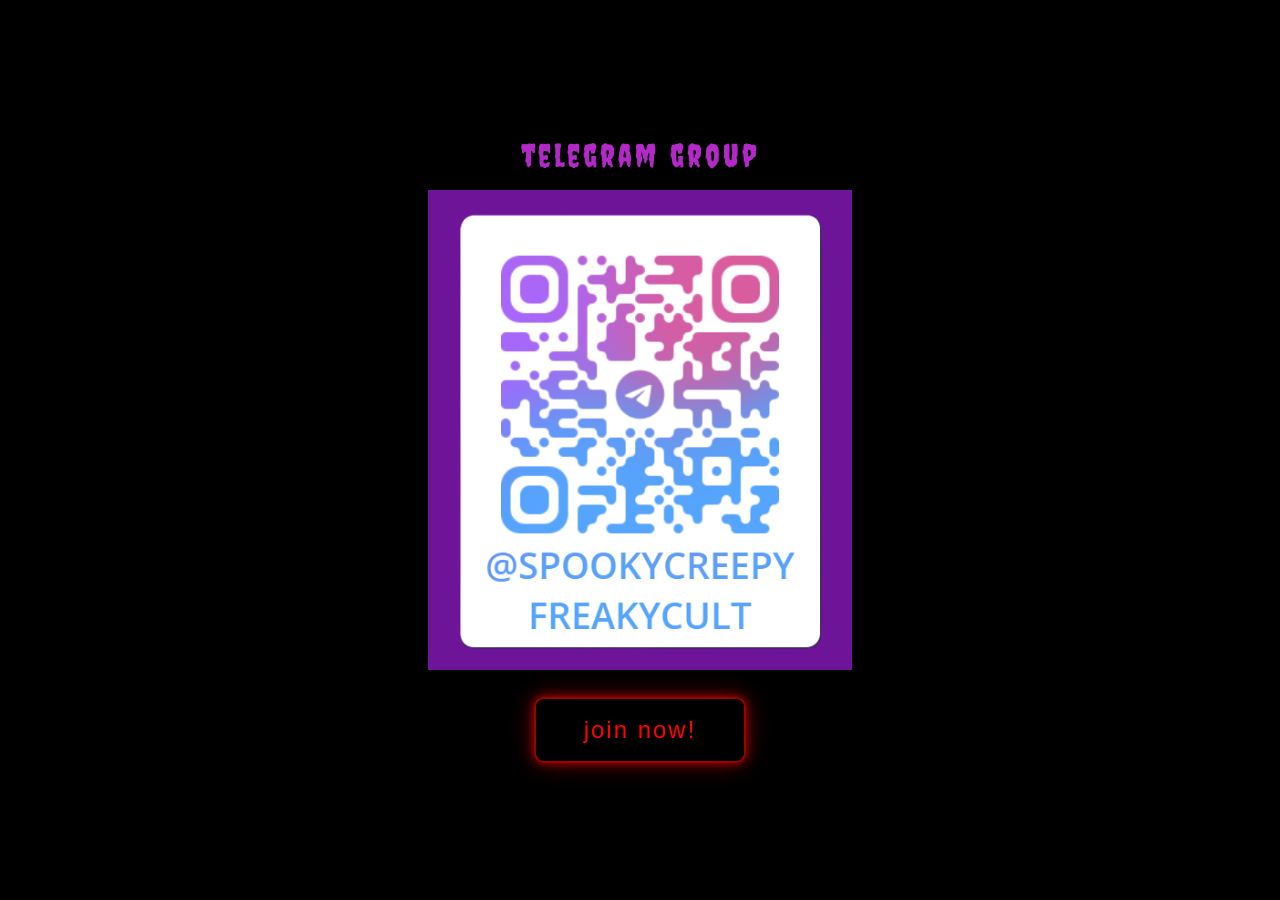
<file: index.html>
<!DOCTYPE html>
<html lang="en">
<head>
  <meta charset="UTF-8">
  <meta name="viewport" content="width=device-width, initial-scale=1.0">
  <title>cult</title>
  <link rel="stylesheet" href="/css/index.css">

  <link rel="preconnect" href="https://fonts.googleapis.com">
  <link rel="preconnect" href="https://fonts.gstatic.com" crossorigin>
  <link href="https://fonts.googleapis.com/css2?family=Amarante&family=Bitcount+Ink:wght@100..900&family=Carter+One&family=Creepster&family=Nosifer&family=Rubik+Dirt&family=Rubik+Mono+One&family=Satisfy&family=Sixtyfour+Convergence&family=Vast+Shadow&display=swap" rel="stylesheet">

</head>
<body>

  <h1>telegram group</h1>
  <div id="img"></div>
  <a class="join-btn" href="https://t.me/spookycreepyfreakycult" target="_blank">
    join now!
  </a>

</body>
</html>
</file>
<file: css/index.css>
body {
  background-color: #000;
  margin: 0;
  min-height: 100vh;
  display: flex;
  flex-direction: column;
  justify-content: center;
  align-items: center;
  color: #fff;
  font-family: "Times New Roman", Times, serif;
}

h1 {
  font-family: "Creepster", system-ui;
  font-weight: 400;
  font-style: normal;
  color: rgb(178, 41, 199);
  margin: 0 0 1rem;
  font-size: 2rem;
  letter-spacing: 3px;
  animation: glowPulse 2.5s ease-in-out infinite;
}

#img {
  width: 30em;
  height: 30em;
  background-image: url("/images/tg.png");
  background-size: contain;
  background-repeat: no-repeat;
  background-position: center;
  margin-bottom: 1.7rem;
}

.join-btn {
  font-family: Impact, Haettenschweiler, "Arial Narrow Bold", sans-serif;
  font-size: 1.5rem;
  letter-spacing: 2px;
  color: #ff0101;
  text-decoration: none;
  padding: 0.7em 2em;
  border-radius: 10px;
  border: 2px solid rgba(255, 1, 1, 0.6);
  background: rgba(0, 0, 0, 0.6);
  cursor: pointer;
  animation: glowFlicker 3s infinite;
  box-shadow:
    0 0 10px rgba(255, 0, 0, 0.6),
    0 0 25px rgba(255, 0, 0, 0.4);
  transition: transform 0.2s ease, box-shadow 0.2s ease;
}

.join-btn:hover {
  transform: scale(1.05);
  box-shadow:
    0 0 15px rgba(255, 0, 0, 0.9),
    0 0 35px rgba(180, 120, 255, 0.9);
}

.join-btn:active {
  transform: scale(0.97);
}

@keyframes glowPulse {
  0%,
  100% {
    text-shadow:
      0 0 5px rgba(180, 120, 255, 0.4),
      0 0 15px rgba(180, 120, 255, 0.2);
  }
  50% {
    text-shadow:
      0 0 10px rgba(200, 150, 255, 0.9),
      0 0 25px rgba(200, 150, 255, 0.6);
  }
}

@keyframes glowFlicker {
  0%,
  19%,
  22%,
  62%,
  64%,
  70%,
  100% {
    opacity: 1;
  }
  20%,
  21%,
  63% {
    opacity: 0.6;
  }
}
</file>
